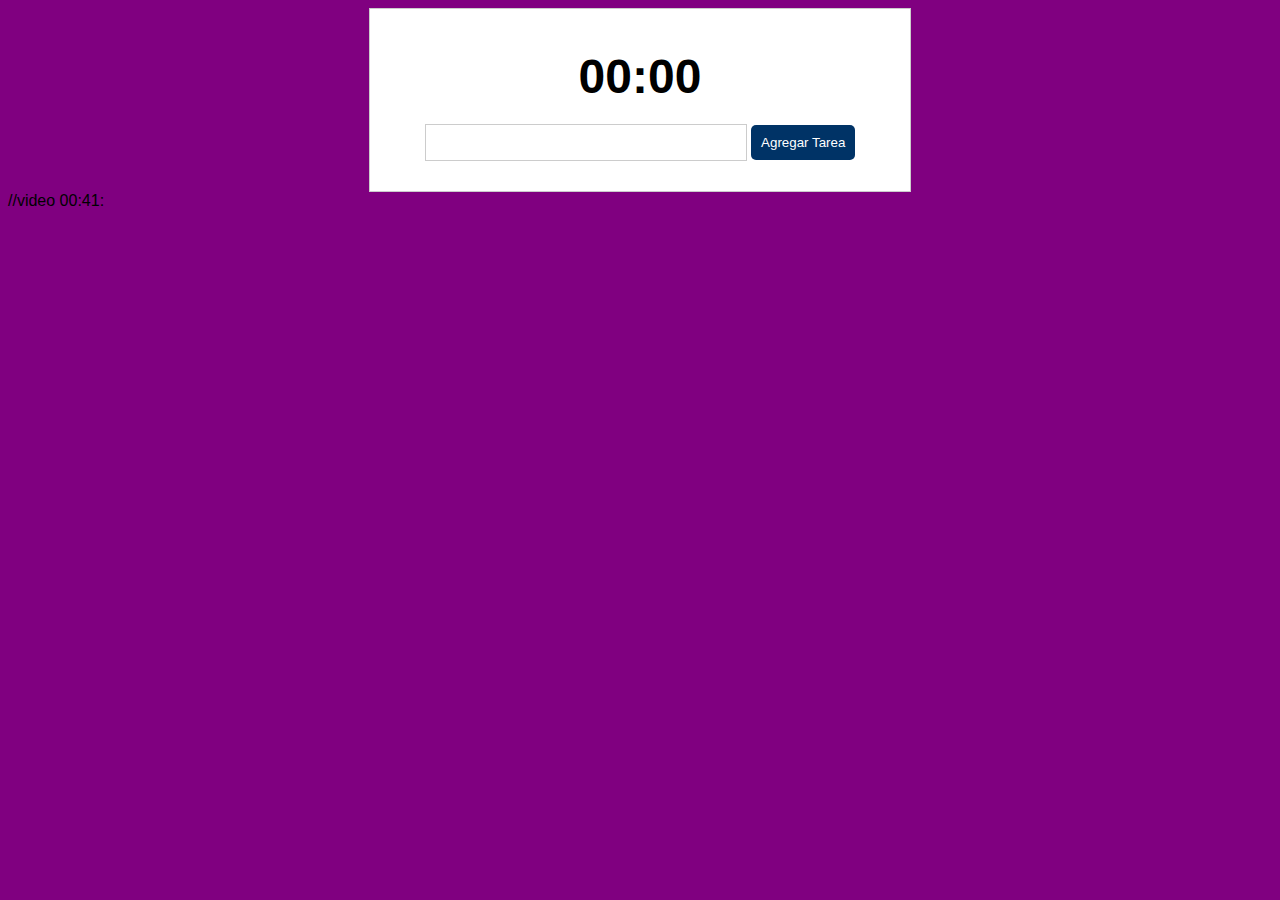
<file: index.html>
<!DOCTYPE html>
<html lang="es">
  <head>
    <meta charset="UTF-8" />
    <meta http-equiv="X-UA-Compatible" content="IE=edge" />
    <meta name="viewport" content="width=device-width, initial-scale=1.0" />
    <title>Practica JavaScript-POMODORO</title>
    <link rel="stylesheet" href="css/main.css" />
  </head>
  <body>
    <div id="app">
      <div id="time">
        <div id="value"></div>
        <div id="taskName"></div>
      </div>

      <div class="tasks-container">
        <div class="from">
          <form action="" id="form">
            <input type="text" id="itTask" />
            <input type="submit" id="bAdd" value="Agregar Tarea" />
          </form>
        </div>

        <div id="tasks"></div>
      </div>
    </div>

    <script src="Js/main.js"></script>
  </body>
</html>

//video 00:41:
</file>
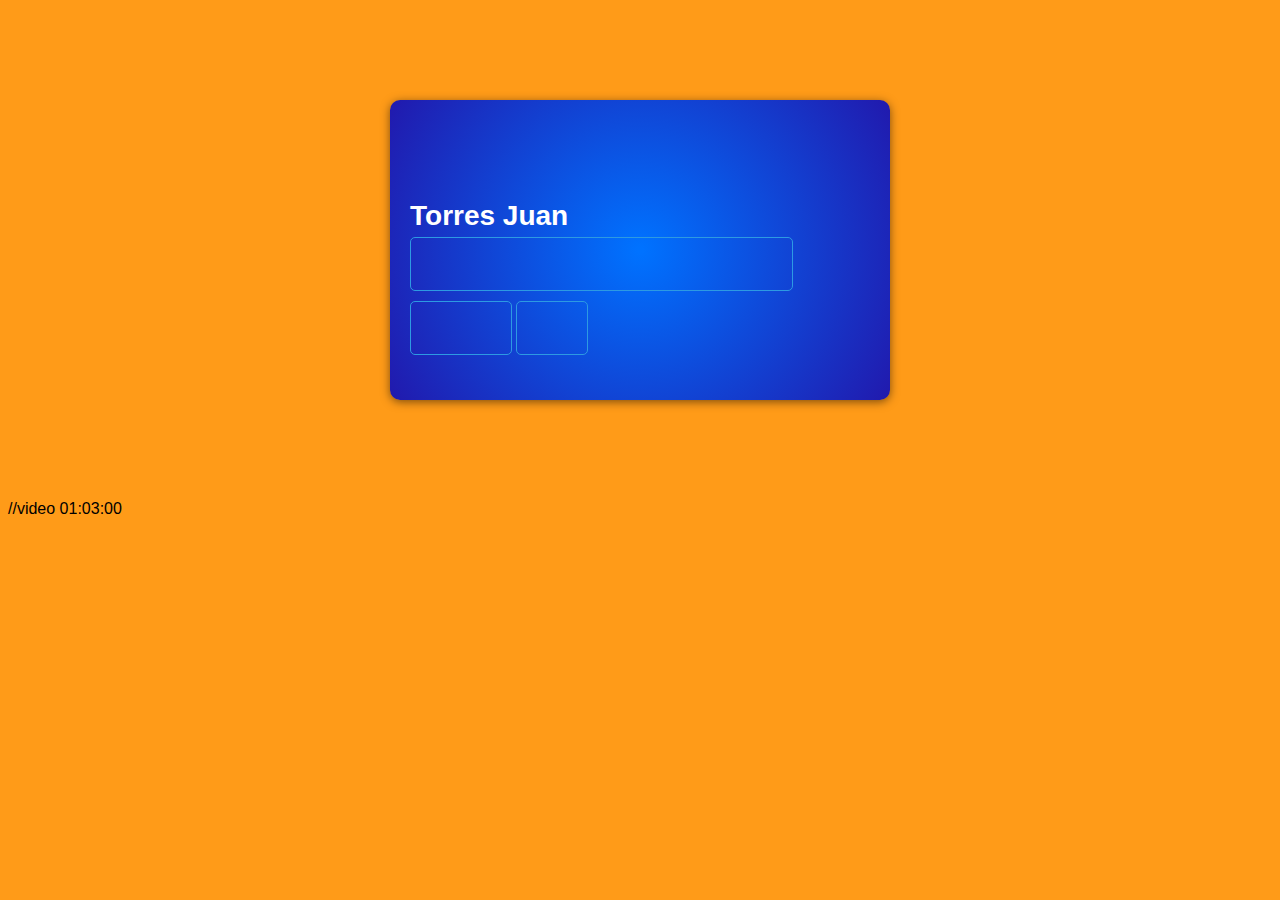
<file: index2.html>
<!DOCTYPE html>
<html lang="en">
  <head>
    <meta charset="UTF-8" />
    <meta http-equiv="X-UA-Compatible" content="IE=edge" />
    <meta name="viewport" content="width=device-width, initial-scale=1.0" />
    <title>Input-tarjeta-mascara</title>
    <link rel="stylesheet" href="css/main2.css" />
  </head>
  <body>
    <div id="app">
      <div class="card">
        <div class="holder">Torres Juan</div>
        <input type="text" id="inputCard" />
        <input type="text" id="inputDate" />
        <input type="text" id="inputCVV" />
      </div>
    </div>

    <script src="Js/main2.js"></script>
  </body>
</html>


//video 01:03:00
</file>
<file: css/main.css>
body {
  font-family: Arial, Helvetica, sans-serif;
  background-color: purple;
}


#app {
  background-color: white;
  width: 500px;
  margin: 0 auto;
  border: solid 1px #ccc;
  padding: 20px;
}

#time {
  text-align: center;
  padding: 20px 0;
}

#time #value {
  font-size: 48px;
  font-weight: bolder;
}

.from {
  display: flex;
  justify-content: center;
}

input[type="text"]{
  padding: 10px;
  border: solid 1px #ccc;
  width: 300px;
}

button,
input[type="submit"]{
  border: none;
  background-color: #003366;
  color: white;
  padding: 10px;
  border-radius: 5px;
}

#tasks {
  display: flex;
  flex-direction: column;
  gap: 10px;
  margin-top: 10px;
}

.task {
  display: flex;
  gap: 10px;
  align-items: center;
}

.task .completed {
  display: flex;
  align-items: center;
  gap: 10px;
}

.done {
  display: inline-block;
  padding: 5px;
  background-color: #ccc; 
}
</file>
<file: css/main2.css>
body {
  font-family: Arial, Helvetica, sans-serif;
  background-color: rgb(255, 155, 24);
}

.card {
  width: 500px;
  height: 300px;
  border-radius: 10px;
  padding: 50px 20px 0 20px;
  box-sizing: border-box;
  background: rgb(0, 114, 255);
  background: radial-gradient(circle, #0072ff 1%, #2119ad 100%);
  margin: 100px auto;
  box-shadow: 0 2px 10px #00000080;
}

.card input {
  font-size: 28px;
  padding: 10px;
  border: solid 1px rgb(45, 154, 226);
  color: white;
  border-radius: 5px;
  background-color: transparent;
  margin: 5px 0;
  outline: none;
}

.holder {
  color: white;
  font-weight: bold;
  font-size: 28px;
  padding-top: 50px;
}

.card #inputDate {
  width: 80px;
}

.card #inputCVV {
  width: 50px;
}
</file>
